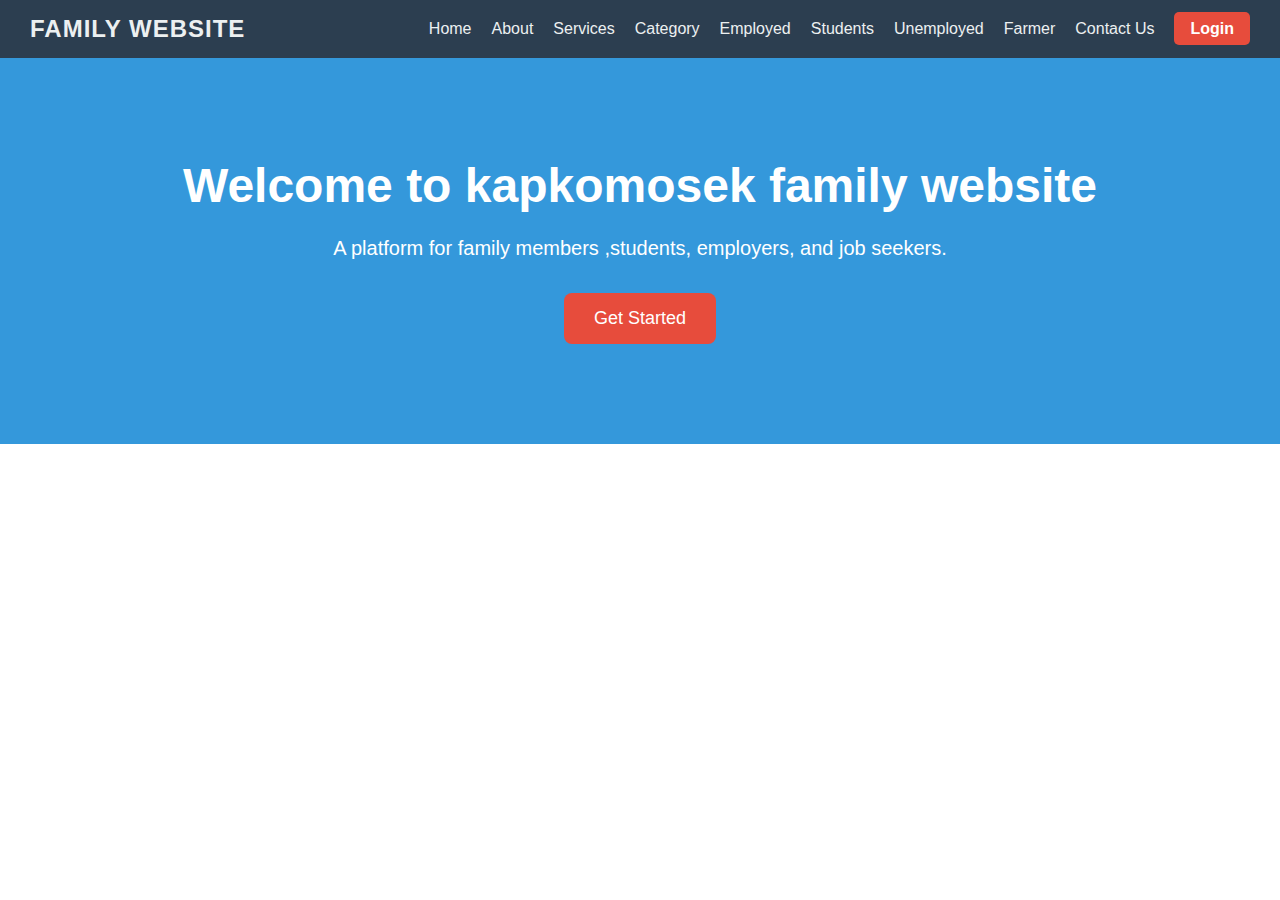
<file: index.html>
<!DOCTYPE html>
<html lang="en">
<head>
  <meta charset="UTF-8">
  <meta name="viewport" content="width=device-width, initial-scale=1.0">
  <title>Home - My Website</title>
  <style>
    /* General Reset */
* {
  margin: 0;
  padding: 0;
  box-sizing: border-box;
  font-family: Arial, sans-serif;
}

/* Navigation Bar */
nav {
  display: flex;
  justify-content: space-between;
  align-items: center;
  padding: 15px 30px;
  background-color: #2c3e50; /* Dark blue-gray background */
}

/* Logo */
nav .logo {
  color: #ecf0f1; /* Light color */
  font-size: 24px;
  font-weight: bold;
  text-transform: uppercase;
  letter-spacing: 1px;
}

/* Navigation Links */
.nav-links {
  list-style: none;
  display: flex;
  gap: 20px;
}

/* Navigation Link Items */
.nav-links li a {
  color: #ecf0f1;
  text-decoration: none;
  font-size: 16px;
  transition: color 0.3s, transform 0.2s;
}

/* Hover Effects */
.nav-links li a:hover {
  color: #3498db; /* Light blue hover */
  transform: scale(1.1);
}

/* Login Button Style */
.nav-links li a.btn {
  background-color: #e74c3c; /* Red button */
  padding: 8px 16px;
  border-radius: 5px;
  color: #fff;
  font-weight: bold;
  transition: background-color 0.3s, transform 0.2s;
}

.nav-links li a.btn:hover {
  background-color: #c0392b;
  transform: scale(1.05);
}

/* Responsive: Stack links on smaller screens */
@media (max-width: 768px) {
  nav {
    flex-direction: column;
    align-items: flex-start;
  }

  .nav-links {
    flex-direction: column;
    gap: 10px;
    width: 100%;
  }

  .nav-links li a {
    display: block;
    width: 100%;
  }
}
/* Hero Section */
.hero {
  display: flex;
  flex-direction: column;
  justify-content: center;
  align-items: center;
  text-align: center;
  padding: 100px 20px;
  background: #3498db; /* Example background color */
  color: #fff;
}

.hero h2 {
  font-size: 48px; /* Larger heading */
  margin-bottom: 20px;
  font-weight: bold;
}

.hero p {
  font-size: 20px;
  margin-bottom: 30px;
  max-width: 700px;
  line-height: 1.5;
}

.hero .btn {
  padding: 15px 30px;
  font-size: 18px;
  background-color: #e74c3c;
  color: #fff;
  text-decoration: none;
  border-radius: 8px;
  transition: background-color 0.3s, transform 0.2s;
}

.hero .btn:hover {
  background-color: #c0392b;
  transform: scale(1.05);
}

/* Responsive */
@media (max-width: 768px) {
  .hero h2 {
    font-size: 36px;
  }

  .hero p {
    font-size: 16px;
  }

  .hero .btn {
    font-size: 16px;
    padding: 12px 25px;
  }
}


  </style>
</head>
<body>
  <header>
    <nav>
      <h1 class="logo">FAMILY WEBSITE</h1>
      <ul class="nav-links">
        <!-- ✅ Home links to index.html -->
        <li><a href="index.html">Home</a></li>
        <li><a href="about.html">About</a></li>
        <li><a href="services.html">Services</a></li>
         <li><a href="category.php">Category</a></li>
        <li><a href="employment.php">Employed</a></li>
        <li><a href="student.php">Students</a></li>
        <li><a href="unemployed.php">Unemployed</a></li>
        <li><a href="farmer.php">Farmer</a></li>
        <li><a href="contact.html">Contact Us</a></li>
        <li><a href="login.php" class="btn">Login</a></li>
      </ul>
    </nav>
  </header>

  <section class="hero">
    <h2>Welcome to kapkomosek family website</h2>
    <p>A platform for family members ,students, employers, and job seekers.</p>
    <a href="register.php" class="btn">Get Started</a>
  </section>
</body>
</html>
</file>
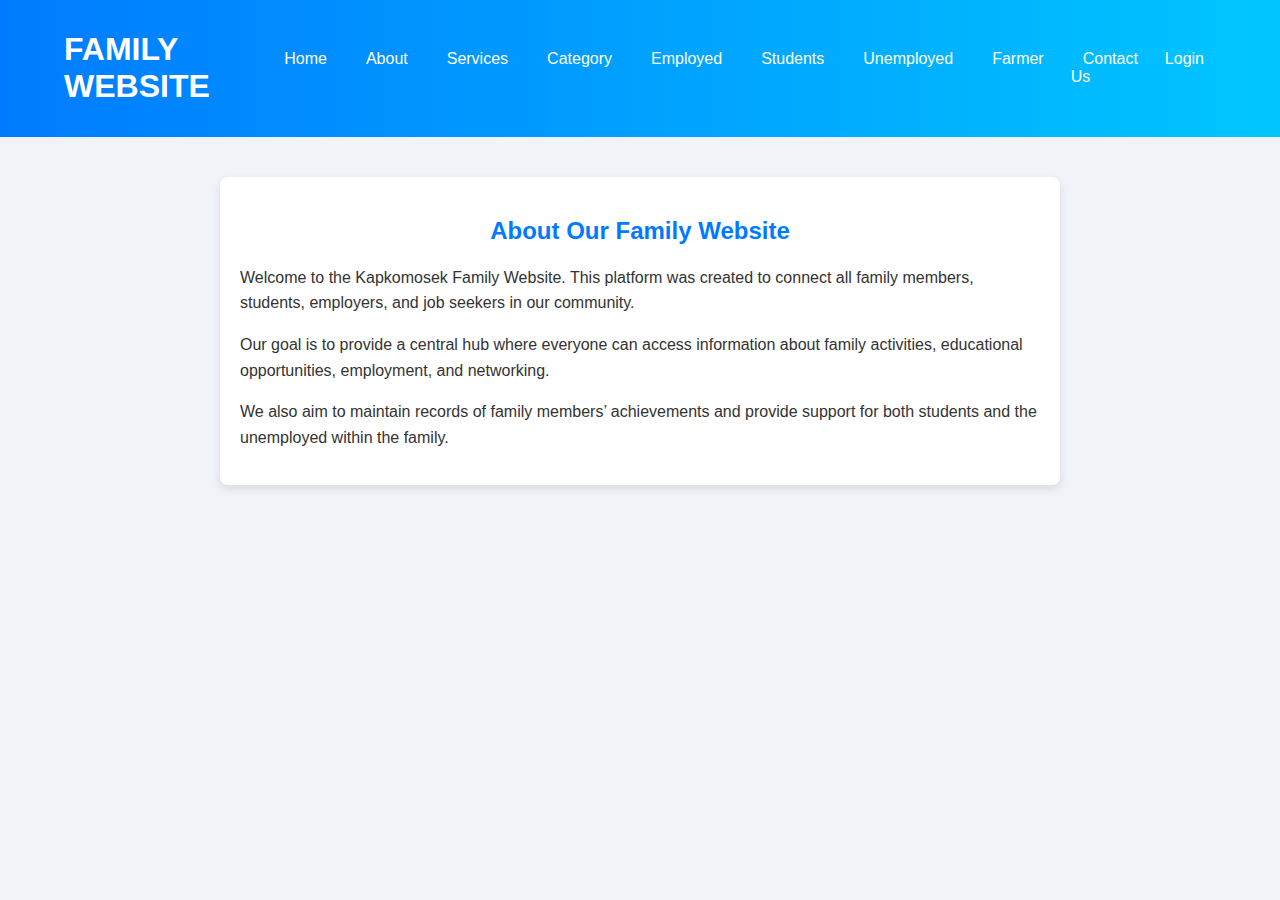
<file: about.html>
<!DOCTYPE html>
<html lang="en">
<head>
  <meta charset="UTF-8">
  <meta name="viewport" content="width=device-width, initial-scale=1.0">
  <title>About - Family Website</title>
  <style>
    body {
      font-family: Arial, sans-serif;
      margin: 0;
      padding: 0;
      background: #f0f4f8;
      color: #333;
    }
    header {
      background: linear-gradient(90deg, #007BFF, #00C6FF);
      color: #fff;
      padding: 10px 0;
    }
    nav {
      width: 90%;
      margin: auto;
      display: flex;
      justify-content: space-between;
      align-items: center;
    }
    nav ul {
      list-style: none;
      display: flex;
      gap: 15px;
    }
    nav ul li a {
      color: #fff;
      text-decoration: none;
      padding: 6px 12px;
      border-radius: 4px;
    }
    nav ul li a:hover {
      background: rgba(255,255,255,0.2);
    }
    .container {
      width: 90%;
      max-width: 800px;
      margin: 40px auto;
      background: #fff;
      padding: 20px;
      border-radius: 8px;
      box-shadow: 0 4px 10px rgba(0,0,0,0.1);
    }
    h2 {
      color: #007BFF;
      text-align: center;
      margin-bottom: 20px;
    }
    p {
      line-height: 1.6;
      margin-bottom: 15px;
    }
  </style>
</head>
<body>

<header>
  <nav>
    <h1 class="logo">FAMILY WEBSITE</h1>
    <ul>
        <li><a href="index.html">Home</a></li>
        <li><a href="about.html">About</a></li>
        <li><a href="services.html">Services</a></li>
         <li><a href="category.php">Category</a></li>
        <li><a href="employment.php">Employed</a></li>
        <li><a href="student.php">Students</a></li>
        <li><a href="unemployed.php">Unemployed</a></li>
        <li><a href="farmer.php">Farmer</a></li>
        <li><a href="contact.html">Contact Us</a></li>
        <li><a href="login.php" class="btn">Login</a></li>
    </ul>
  </nav>
</header>

<div class="container">
  <h2>About Our Family Website</h2>
  <p>Welcome to the Kapkomosek Family Website. This platform was created to connect all family members, students, employers, and job seekers in our community.</p>
  <p>Our goal is to provide a central hub where everyone can access information about family activities, educational opportunities, employment, and networking.</p>
  <p>We also aim to maintain records of family members’ achievements and provide support for both students and the unemployed within the family.</p>
</div>

</body>
</html>
</file>
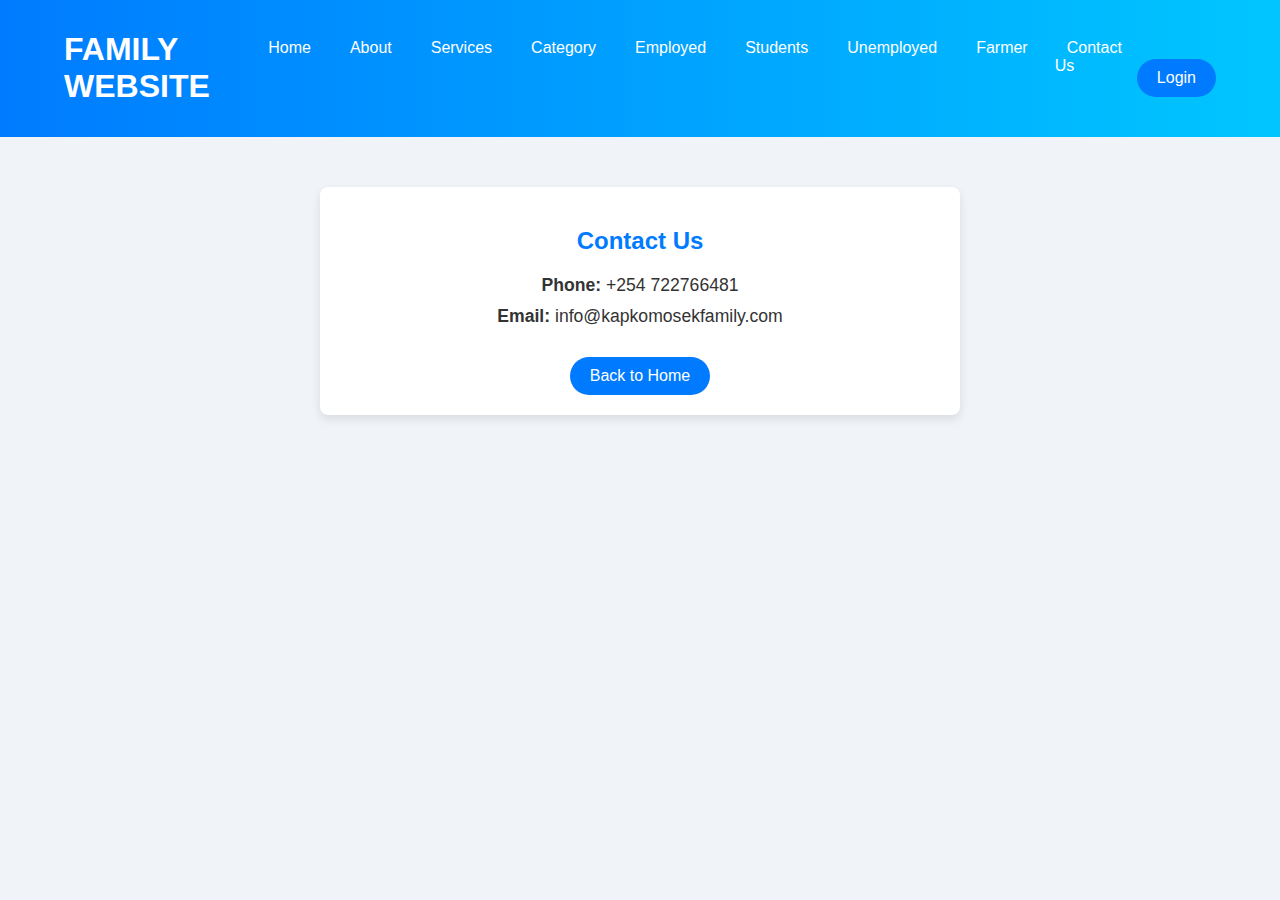
<file: contact.html>
<!DOCTYPE html>
<html lang="en">
<head>
  <meta charset="UTF-8">
  <meta name="viewport" content="width=device-width, initial-scale=1.0">
  <title>Contact Us - Family Website</title>
  <style>
    body {
      font-family: Arial, sans-serif;
      margin: 0;
      padding: 0;
      background: #f0f4f8;
      color: #333;
    }
    header {
      background: linear-gradient(90deg, #007BFF, #00C6FF);
      color: #fff;
      padding: 10px 0;
    }
    nav {
      width: 90%;
      margin: auto;
      display: flex;
      justify-content: space-between;
      align-items: center;
    }
    nav ul {
      list-style: none;
      display: flex;
      gap: 15px;
    }
    nav ul li a {
      color: #fff;
      text-decoration: none;
      padding: 6px 12px;
      border-radius: 4px;
    }
    nav ul li a:hover {
      background: rgba(255,255,255,0.2);
    }
    .container {
      width: 90%;
      max-width: 600px;
      margin: 50px auto;
      background: #fff;
      padding: 20px;
      border-radius: 8px;
      box-shadow: 0 4px 10px rgba(0,0,0,0.1);
      text-align: center;
    }
    h2 {
      color: #007BFF;
      margin-bottom: 20px;
    }
    p {
      font-size: 1.1rem;
      margin: 10px 0;
    }
    a.btn {
      display: inline-block;
      margin-top: 20px;
      text-decoration: none;
      padding: 10px 20px;
      background: #007BFF;
      color: #fff;
      border-radius: 25px;
      transition: opacity 0.3s ease;
    }
    a.btn:hover {
      opacity: 0.9;
    }
  </style>
</head>
<body>

<header>
  <nav>
    <h1 class="logo">FAMILY WEBSITE</h1>
    <ul>
      <li><a href="index.html">Home</a></li>
        <li><a href="about.html">About</a></li>
        <li><a href="services.html">Services</a></li>
         <li><a href="category.php">Category</a></li>
        <li><a href="employment.php">Employed</a></li>
        <li><a href="student.php">Students</a></li>
        <li><a href="unemployed.php">Unemployed</a></li>
        <li><a href="farmer.php">Farmer</a></li>
        <li><a href="contact.html">Contact Us</a></li>
        <li><a href="login.php" class="btn">Login</a></li>
    </ul>
  </nav>
</header>

<div class="container">
  <h2>Contact Us</h2>
  <p><strong>Phone:</strong> +254 722766481</p>
  <p><strong>Email:</strong> info@kapkomosekfamily.com</p>
  <a href="index.html" class="btn">Back to Home</a>
</div>

</body>
</html>
</file>
